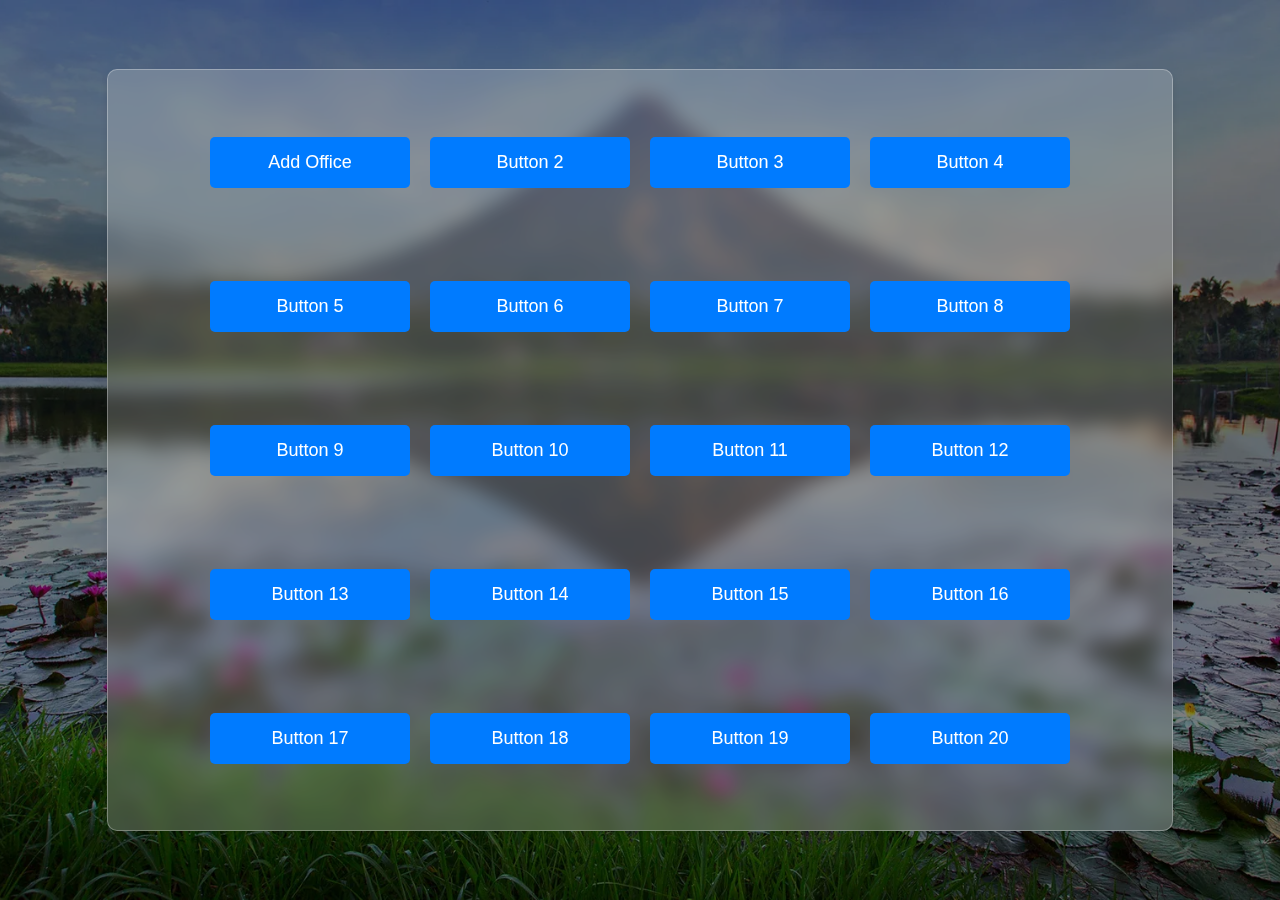
<file: templates/admin_dnga.html>
<!DOCTYPE html>
<html>
<head>
    <title>Admin Dashboard</title>
    <link rel="stylesheet" type="text/css" href="/static/css/admin_dnga.css">
</head>
<body>
    <div class="glassmorphism-box">
        <button onclick="window.location.href='/S_userOptions/addOffice.html'">Add Office</button>
        <button>Button 2</button>
        <button>Button 3</button>
        <button>Button 4</button>
        <button>Button 5</button>
        <button>Button 6</button>
        <button>Button 7</button>
        <button>Button 8</button>
        <button>Button 9</button>
        <button>Button 10</button>
        <button>Button 11</button>
        <button>Button 12</button>
        <button>Button 13</button>
        <button>Button 14</button>
        <button>Button 15</button>
        <button>Button 16</button>
        <button>Button 17</button>
        <button>Button 18</button>
        <button>Button 19</button>
        <button>Button 20</button>
        <!-- ...existing code... -->
    </div>
</body>
</html>
</file>
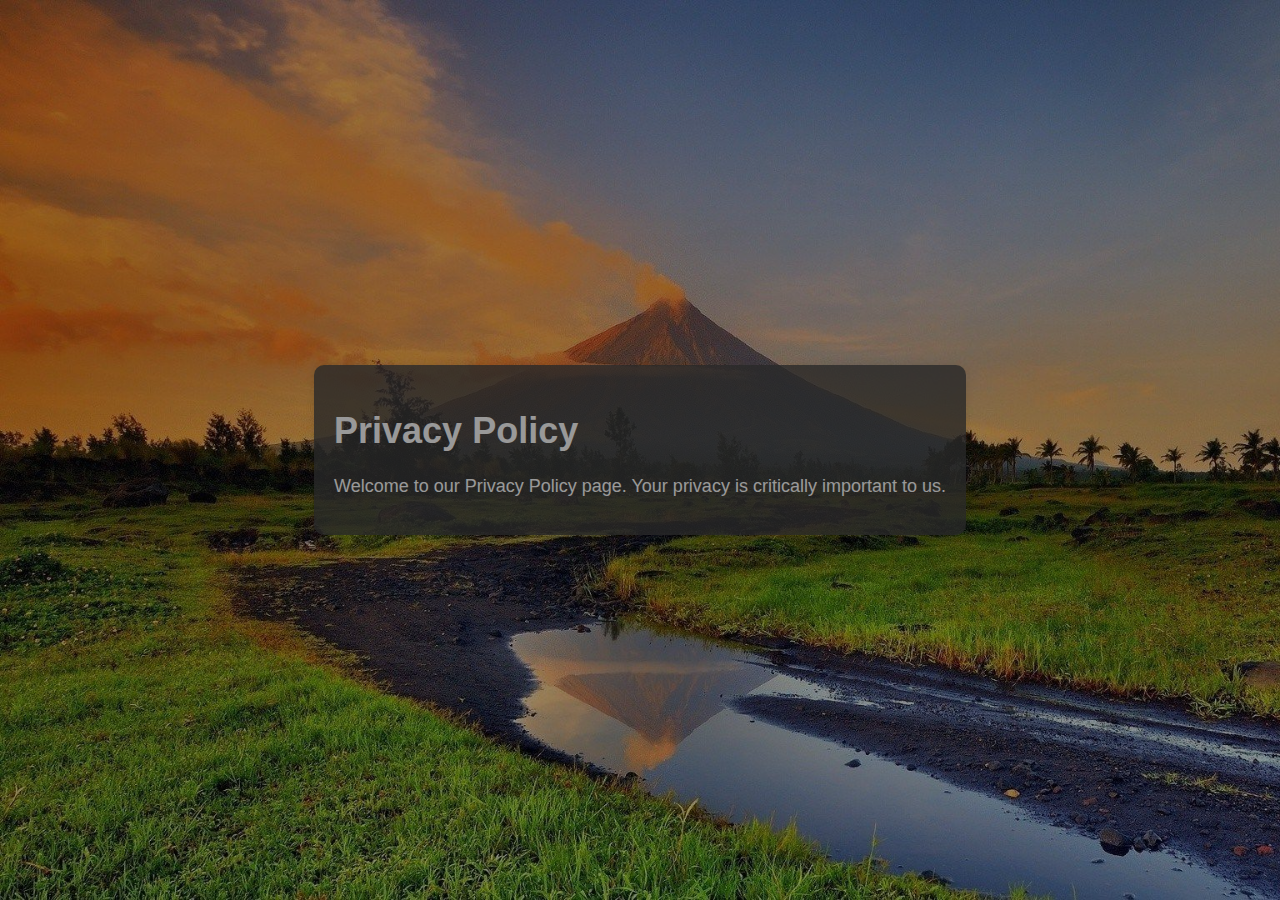
<file: templates/privacyPolicy.html>
<!DOCTYPE html>
<html lang="en">
<head>
    <meta charset="UTF-8">
    <meta name="viewport" content="width=device-width, initial-scale=1.0">
    <title>Privacy Policy</title>
    <link rel="stylesheet" href="/static/css/index_styles.css">
</head>
<body>
    <div class="content-box">
        <h1>Privacy Policy</h1>
        <p>Welcome to our Privacy Policy page. Your privacy is critically important to us.</p>
        <!-- Add more privacy policy content here -->
    </div>
</body>
</html>
</file>
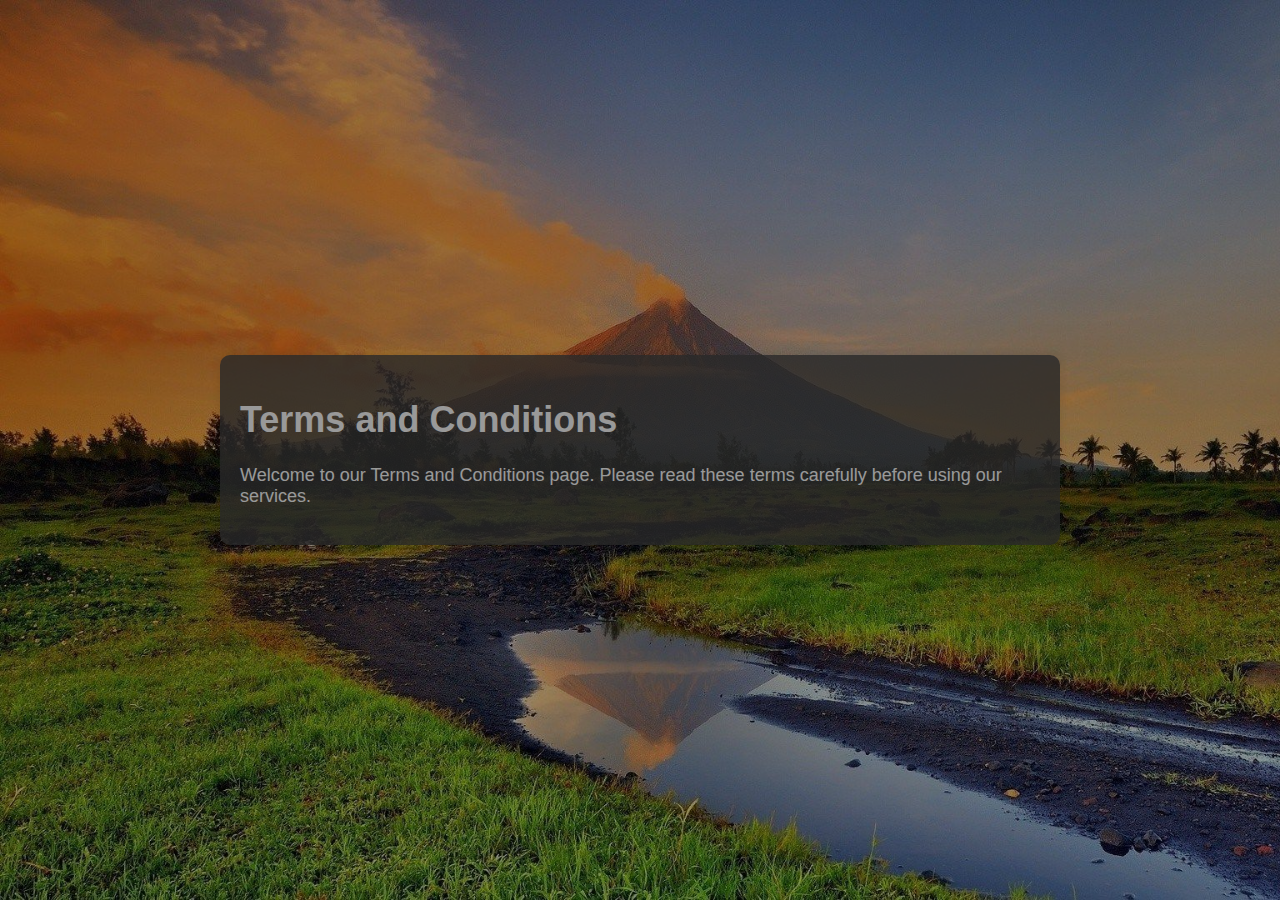
<file: templates/terms_ofService.html>
<!DOCTYPE html>
<html lang="en">
<head>
    <meta charset="UTF-8">
    <meta name="viewport" content="width=device-width, initial-scale=1.0">
    <title>Terms and Conditions</title>
    <link rel="stylesheet" href="/static/css/index_styles.css">
</head>
<body>
    <div class="content-box">
        <h1>Terms and Conditions</h1>
        <p>Welcome to our Terms and Conditions page. Please read these terms carefully before using our services.</p>
        <!-- Add more terms and conditions content here -->
    </div>
</body>
</html>
</file>
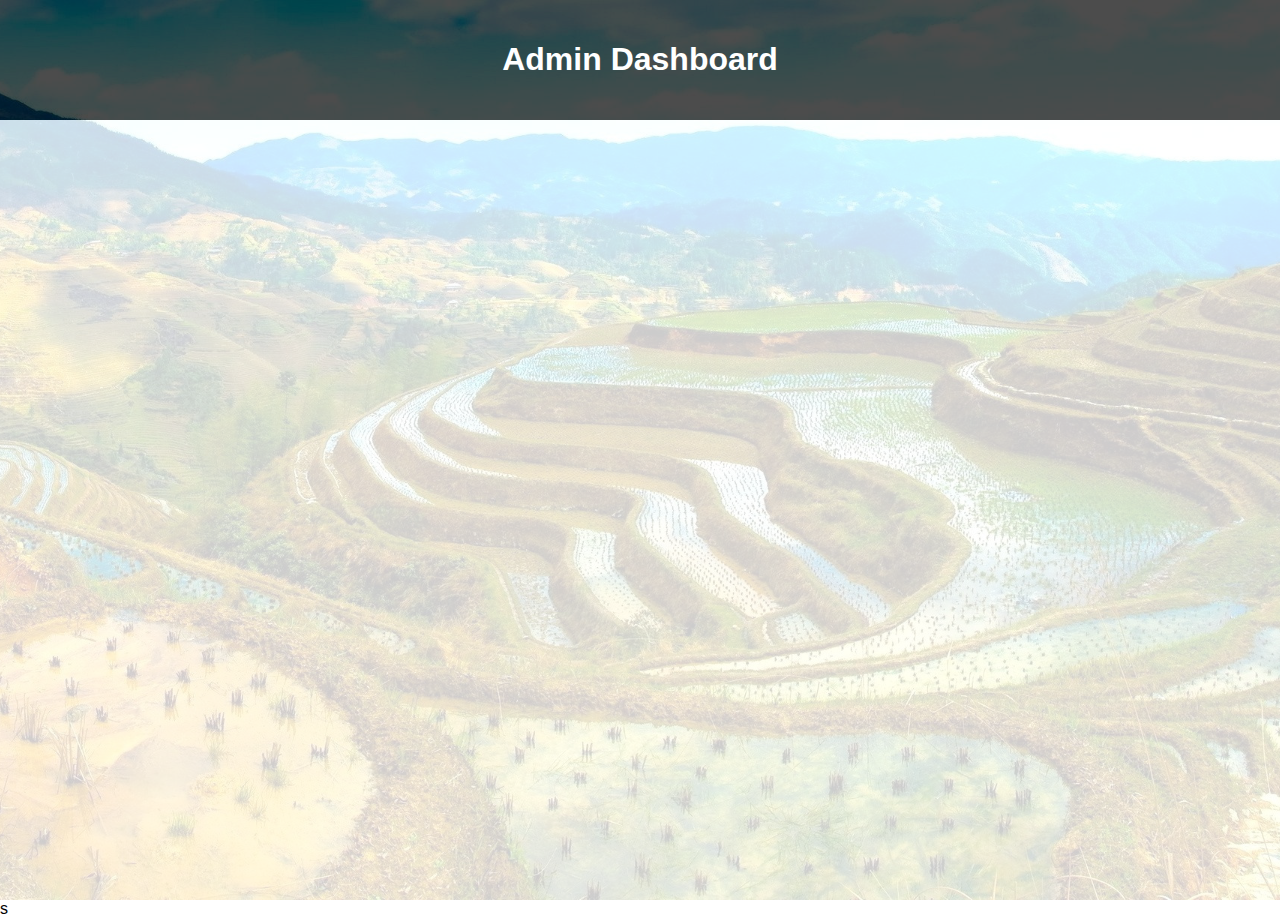
<file: templates/the_admin.html>
<!DOCTYPE html>
<html lang="en">
<head>
    <meta charset="UTF-8">
    <meta name="viewport" content="width=device-width, initial-scale=1.0">
    <title>Admin Interface</title>
    <link rel="stylesheet" href="/static/css/the_admin.css">
</head>
<body>
    <div class="admin-container">
        <header class="admin-header">
            <h1>Admin Dashboard</h1>
        </header>
        <main class="admin-content">
            <!-- Admin content goes here -->
        </main>
    </div>
</body>
</html>
s
</file>
<file: static/css/admin_dnga.css>
html, body {
    height: 100%;
    margin: 0;
    padding: 0;
}

body {
    position: relative;
    background-image: url('../../uploads/bgDnga.jpg');
    background-size: cover;
    background-position: center;
    background-repeat: no-repeat;
    /* ...existing code... */
}

body::before {
    content: '';
    position: absolute;
    top: 0;
    left: 0;
    width: 100%;
    height: 100%;
    background-color: rgba(0, 0, 0, 0.5); /* Dark background */
    z-index: -1;
}

.glassmorphism-box {
    position: absolute;
    top: 50%;
    left: 50%;
    transform: translate(-50%, -50%);
    width: 80%;
    height: 80%;
    max-width: 1200px;
    padding: 20px;
    background: rgba(255, 255, 255, 0.2);
    border-radius: 10px;
    box-shadow: 0 4px 6px rgba(0, 0, 0, 0.1);
    backdrop-filter: blur(10px);
    -webkit-backdrop-filter: blur(10px);
    border: 1px solid rgba(255, 255, 255, 0.3);
    display: flex;
    flex-wrap: wrap;
    flex-direction: row;
    justify-content: center;
    align-items: center;
}

.glassmorphism-box button {
    display: block;
    width: 100%;
    max-width: 200px;
    margin: 10px;
    padding: 15px 20px;
    font-size: 18px;
    color: #fff;
    background-color: #007bff;
    border: none;
    border-radius: 5px;
    cursor: pointer;
    transition: background-color 0.3s, transform 0.3s;
}

.glassmorphism-box button:hover {
    background-color: #0056b3;
    transform: scale(1.05);
}

.glassmorphism-box button:active {
    background-color: #004085;
    transform: scale(1);
}
</file>
<file: static/css/index_styles.css>
body {
    background-image: url('/uploads/bgindex.jpg');
    background-size: cover;
    display: flex;
    justify-content: center;
    align-items: center;
    height: 100vh;
    margin: 0;
    font-family: Arial, sans-serif;
    position: relative;
    overflow: hidden; /* Prevent scrolling */
    font-size: 14px; /* Reduced font size */
}

body::before {
    content: "";
    position: absolute;
    top: 0;
    left: 0;
    width: 100%;
    height: 100%;
    background: rgba(0, 0, 0, 0.4);
    z-index: 1;
}

.logo {
    height: 60px;
    margin-right: 20px;
}

.denr-logo {
    height: 50px; /* Reduced image size */
    margin-right: 20px;
}

.newph-logo {
    height: 50px; /* Reduced image size */
    margin-left: 20px;
}

.topbar {
    width: 100%;
    background-color: rgba(0, 0, 0, 0.4);
    display: flex;
    justify-content: center;
    align-items: center;
    padding: 10px 0;
    position: fixed;
    top: 0;
    z-index: 3;
}

.page-title {
    font-size: 50px;
    display: flex;
    align-items: center;
    justify-content: center;
    margin: 0;
    flex-wrap: nowrap;
}

.page-title h1 {
    margin: 0 20px;
    color: white;
    font-size: 30px; /* Reduced font size */
    font-weight: bold;
}

.content {
    display: flex;
    flex-direction: column;
    align-items: center;
    justify-content: center;
    width: 100%;
    height: 100%;
    margin-top: 80px;
    text-align: center; /* Center the content */
}

.content-box {
    background: rgba(68, 68, 68, 0.8);
    padding: 20px;
    border-radius: 10px;
    box-shadow: 0 0 10px rgba(0, 0, 0, 0.1);
    color: white;
    max-width: 800px;
    margin: 20px auto;
    text-align: left;
}

.login-container {
    background: rgba(39, 39, 39, 0.8);
    padding: 10px;
    border-radius: 10px;
    box-shadow: 0 0 10px rgba(0, 0, 0, 0.1);
    width: 30%;
    text-align: center;
    position: relative;
    z-index: 2;
    margin-top: 0;
}

.login-container h2 {
    margin-bottom: 20px;
    color: white;
    font-weight: bold;
    font-size: 30px;
}

.login-container input {
    width: 100%;
    padding: 10px;
    margin: 10px 0;
    border: 1px solid #ccc;
    border-radius: 5px;
    box-sizing: border-box;
    font-size: 18px; /* Reduced input font size */
}

.login-container input:hover {
    border-color: #007BFF;
    box-shadow: 0 0 5px rgba(0, 123, 255, 1);
}

.button {
    width: 100%;
    margin-top: 10px;
    padding: 15px;
    border: none;
    border-radius: 5px;
    color: white;
    font-size: 18px; /* Reduced button font size */
    cursor: pointer;
    transition: transform 0.3s ease-in-out;
}

.button:hover {
    transform: scale(1.05);
}

.login-button {
    background-color: #007BFF; /* Login button color */
}

.login-button:hover {
    background-color: #1c8000;
}

.create-account-button {
    background-color: blue;
    font-size: 16px;
    padding: 8px;
    margin-top: 20px;
    width: 70%;
}

.create-account-button:hover {
    background-color: darkblue;
}

.info p {
    color: white;
    font-weight: bold; /* Make text bold */
    font-size: 0.9em; /* Reduced font size */
}

.footer {
    position: fixed;
    bottom: 0;
    width: 100%;
    background-color: rgba(0, 0, 0, 0.4);
    color: white;
    text-align: center;
    padding: 10px 0;
    z-index: 2;
    font-size: 0.8em;
}

.modal {
    display: none;
    position: fixed;
    z-index: 1000;
    left: 0;
    top: 0;
    width: 100%;
    height: 100%;
    overflow: auto;
    background-color: rgba(0, 0, 0, 0.7);
    justify-content: center;
    align-items: center;
}

.modal-content {
    background-color: rgb(42, 42, 42);
    padding: 10px; /* Reduced padding */
    border: 2px solid #888; /* Added border */
    border-radius: 10px;
    width: 80%; /* Reduced modal content width */
    max-width: 500px; /* Reduced max-width */
    max-height: 80%; /* Reduced max-height */
    box-shadow: 0 4px 8px rgba(0, 0, 0, 0.1);
    backdrop-filter: blur(5px);
    color: white;
    font-size: 0.9em; /* Reduced font size */
    overflow-y: auto; /* Enable scrolling if content overflows */
}

.close {
    color: #aaa;
    float: right;
    font-size: 28px;
    font-weight: bold;
}

.close:hover,
.close:focus {
    color: white;
    text-decoration: none;
    cursor: pointer;
}

.form-group {
    width: 100%;
    display: flex;
    justify-content: space-between;
    align-items: center;
    margin-bottom: 1em;
}

label {
    font-weight: bold;
    color: #ffffff;
    text-align: left;
    font-size: 1em; /* Reduced font size */
    margin-right: 1em;
    flex: 1;
}

input {
    width: 100%;
    padding: 0.5em; /* Reduced padding */
    border: 1px solid #ccc;
    border-radius: 0.3em;
    box-sizing: border-box;
    font-size: 1em; /* Reduced font size */
    flex: 2;
}

select {
    width: 100%;
    padding: 0.5em; /* Reduced padding */
    border: 1px solid #ccc;
    border-radius: 0.3em;
    box-sizing: border-box;
    font-size: 1em; /* Reduced font size */
    flex: 2;
    background-color: white;
    color: black;
}

select:hover {
    border-color: #007BFF;
    box-shadow: 0 0 5px rgba(0, 123, 255, 1);
}

.important-note {
    display: block;
    color: #ffcc00;
    font-size: 1.2em;
    font-weight: bold;
    margin-top: 3em;
    margin-bottom: 1em;
    text-align: left;
    width: 100%;
}

.otp-group {
    display: flex;
    flex-direction: column;
    align-items: center;
    justify-content: center;
}

.otp-group input {
    width: 100%;
}

.otp-group input#otp {
    width: 50%;
    text-align: center;
    margin-top: 1em;
}

.otp-group input#email {
    margin-top: 2em; /* Increased top margin */
    text-align: center; /* Center the content */
}

.otp-group button {
    margin-top: 0.5em;
    width: auto;
}

.otp-buttons {
    display: flex;
    gap: 0.5em;
}

.otp-status {
    margin-top: 0.5em;
    font-size: 1.5em;
}

.loading-icon, .check-icon, .error-icon {
    font-size: 1.5em;
}

.countdown {
    margin-top: 0.5em;
    font-size: 1.2em;
    color: #ffcc00;
}

.modal-content button {
    width: 100%;
    margin-top: 10px;
    padding: 15px;
    border: none;
    border-radius: 5px;
    color: white;
    font-size: 1em; /* Reduced font size */
    cursor: pointer;
    transition: transform 0.3s ease-in-out;
}

.modal-content button:hover {
    transform: scale(1.05);
}

.modal-content .send-otp {
    background-color: #28a745;
}

.modal-content .send-otp:hover {
    background-color: #005c14;
}

.modal-content .create-account {
    background-color: #007BFF;
}

.modal-content .create-account:hover {
    background-color: #006b20;
}

.disabled-text {
    color: #ffcc00;
    font-size: 1em;
    margin-top: 0.5em;
}

.dialogue {
    position: fixed;
    top: 50%;
    left: 50%;
    transform: translate(-50%, -50%);
    background-color: #333;
    color: white;
    padding: 20px; /* Reduced padding */
    border-radius: 10px;
    box-shadow: 0 4px 8px rgba(0, 0, 0, 0.1);
    z-index: 2000;
    display: none;
    text-align: center;
    width: 60%; /* Reduced width */
    max-width: 400px; /* Reduced max-width */
    height: auto; /* Adjust height */
    max-height: 60%; /* Reduced max-height */
    overflow-y: auto; /* Enable scrolling if content overflows */
    border: 2px solid #888; /* Added border */
    font-size: 1em; /* Reduced font size */
}

.dialogue.show {
    display: block;
}

.dialogue button {
    background-color: #007BFF;
    color: white;
    border: none;
    padding: 10px 20px;
    border-radius: 5px;
    cursor: pointer;
    margin-top: 10px;
    font-size: 1em; /* Reduced font size */
}

.dialogue button:hover {
    background-color: #0056b3;
}

.loader {
    width: 22px;
    aspect-ratio: 1;
    border-radius: 50%;
    background: #F10C49;
    animation: l10 1.5s infinite linear;
}

@keyframes l10 {
    0%    {box-shadow: 
            0 -30px #F4DD51, calc(30px*0.707) calc(-30px*0.707) #04db00,30px 0 #F4DD51, 0 0 #04db00,
            0 0 #F4DD51, 0 0 #04db00,0 0 #F4DD51, 0 0 #04db00}
    12.5% {box-shadow: 
            0 0 #F4DD51, calc(30px*0.707) calc(-30px*0.707) #04db00,30px 0 #F4DD51, calc(30px*0.707) calc(30px*0.707) #04db00,
            0 0 #F4DD51, 0 0 #04db00,0 0 #F4DD51, 0 0 #04db00}
    25%   {box-shadow: 
            0 0 #F4DD51, 0 0 #04db00,30px 0 #F4DD51, calc(30px*0.707) calc(30px*0.707) #04db00,
            0 30px #F4DD51, 0 0 #04db00,0 0 #F4DD51, 0 0 #04db00}
    37.5% {box-shadow: 
            0 0 #F4DD51, 0 0 #04db00,0 0 #F4DD51, calc(30px*0.707) calc(30px*0.707) #04db00,
            0 30px #F4DD51, calc(-30px*0.707) calc(30px*0.707) #04db00,0 0 #F4DD51, 0 0 #04db00}
    50%   {box-shadow: 
            0 0 #F4DD51, 0 0 #04db00,0 0 #F4DD51, 0 0 #04db00,
            0 30px #F4DD51, calc(-30px*0.707) calc(30px*0.707) #04db00,-30px 0 #F4DD51, 0 0 #04db00}
    62.5% {box-shadow: 
            0 0 #F4DD51, 0 0 #04db00,0 0 #F4DD51, 0 0 #04db00,
            0 0 #F4DD51, calc(-30px*0.707) calc(30px*0.707) #04db00,-30px 0 #F4DD51, calc(-30px*0.707) calc(-30px*0.707) #04db00}
    75%   {box-shadow: 
            0 -30px #F4DD51, 0 0 #04db00,0 0 #F4DD51, 0 0 #04db00,
            0 0 #F4DD51, 0 0 #04db00,-30px 0 #F4DD51, calc(-30px*0.707) calc(-30px*0.707) #04db00}
    87.5% {box-shadow: 
            0 -30px #F4DD51, calc(30px*0.707) calc(-30px*0.707) #04db00,0 0 #F4DD51, 0 0 #04db00,
            0 0 #F4DD51, 0 0 #04db00,0 0 #F4DD51, calc(-30px*0.707) calc(-30px*0.707) #04db00}
    100%  {box-shadow: 
            0 -30px #F4DD51, calc(30px*0.707) calc(-30px*0.707) #04db00,30px 0 #F4DD51, 0 0 #04db00,
            0 0 #F4DD51, 0 0 #04db00,0 0 #F4DD51, 0 0 #04db00}
}

.loader-container {
    position: fixed;
    top: 50%;
    left: 50%;
    transform: translate(-50%, -50%);
    display: flex;
    justify-content: center;
    align-items: center;
    z-index: 1000;
}

.username-status {
    font-size: 0.9em;
    margin-bottom: 1.1em;
    text-align: right;
}

.email-status {
    font-size: 0.9em;
    margin-top: 0.5em;
    text-align: right;
}

.checkbox-container {
    display: flex;
    flex-direction: column;
    align-items: center; /* Center the checkbox */
    margin-top: 10px;
}

.checkbox-container label {
    display: flex;
    align-items: center;
    color: white;
    font-size: 0.8em;
    margin-bottom: 5px;
}

.checkbox-container input[type="checkbox"] {
    margin-right: 5px;
}

.checkbox-container a {
    color: #007BFF;
    text-decoration: underline;
    margin: 0 3px; /* Add margin to create space */
}

.checkbox-container a:hover {
    color: #0056b3;
}

@media (max-width: 768px) {
    .page-title h1 {
        font-size: 30px;
    }
    .denr-logo, .newph-logo {
        height: 50px;
    }
    .login-container {
        width: 80%;
        padding: 10px;
    }
    .login-container h2 {
        font-size: 30px;
    }
    .login-container input, .login-container button {
        font-size: 18px;
    }
    .modal-content {
        width: 90%;
        padding: 10px;
        max-width: 350px; /* Further reduced max-width */
    }
    .modal-content input, .modal-content button {
        font-size: 18px;
    }
    .info p {
        font-size: 1em;
    }
}

@media (max-width: 600px) {
    /* Styles for phones */
    body {
        font-size: 14px;
    }
    .container {
        padding: 10px;
    }
    .login-container {
        width: 90%;
    }
    .login-container h2 {
        font-size: 25px;
    }
    .login-container input, .login-container button {
        font-size: 16px;
    }
    .modal-content {
        width: 95%;
    }
    .modal-content input, .modal-content button {
        font-size: 16px;
    }
    .info p {
        font-size: 0.9em;
    }
}

@media (min-width: 601px) and (max-width: 1024px) {
    /* Styles for tablets */
    body {
        font-size: 16px;
    }
    .container {
        padding: 20px;
    }
}

@media (min-width: 1025px) {
    /* Styles for laptops and desktops */
    body {
        font-size: 18px;
    }
    .container {
        padding: 30px;
    }
}
</file>
<file: static/css/the_admin.css>
body {
    margin: 0;
    font-family: Arial, sans-serif;
    background: url('/uploads/bgAdmin.jpg') no-repeat center center fixed;
    background-size: cover;
}

.admin-container {
    display: flex;
    flex-direction: column;
    height: 100vh;
}

.admin-header {
    background-color: rgba(0, 0, 0, 0.7);
    color: white;
    padding: 20px;
    text-align: center;
}

.admin-content {
    flex: 1;
    padding: 20px;
    background-color: rgba(255, 255, 255, 0.8);
}
</file>
